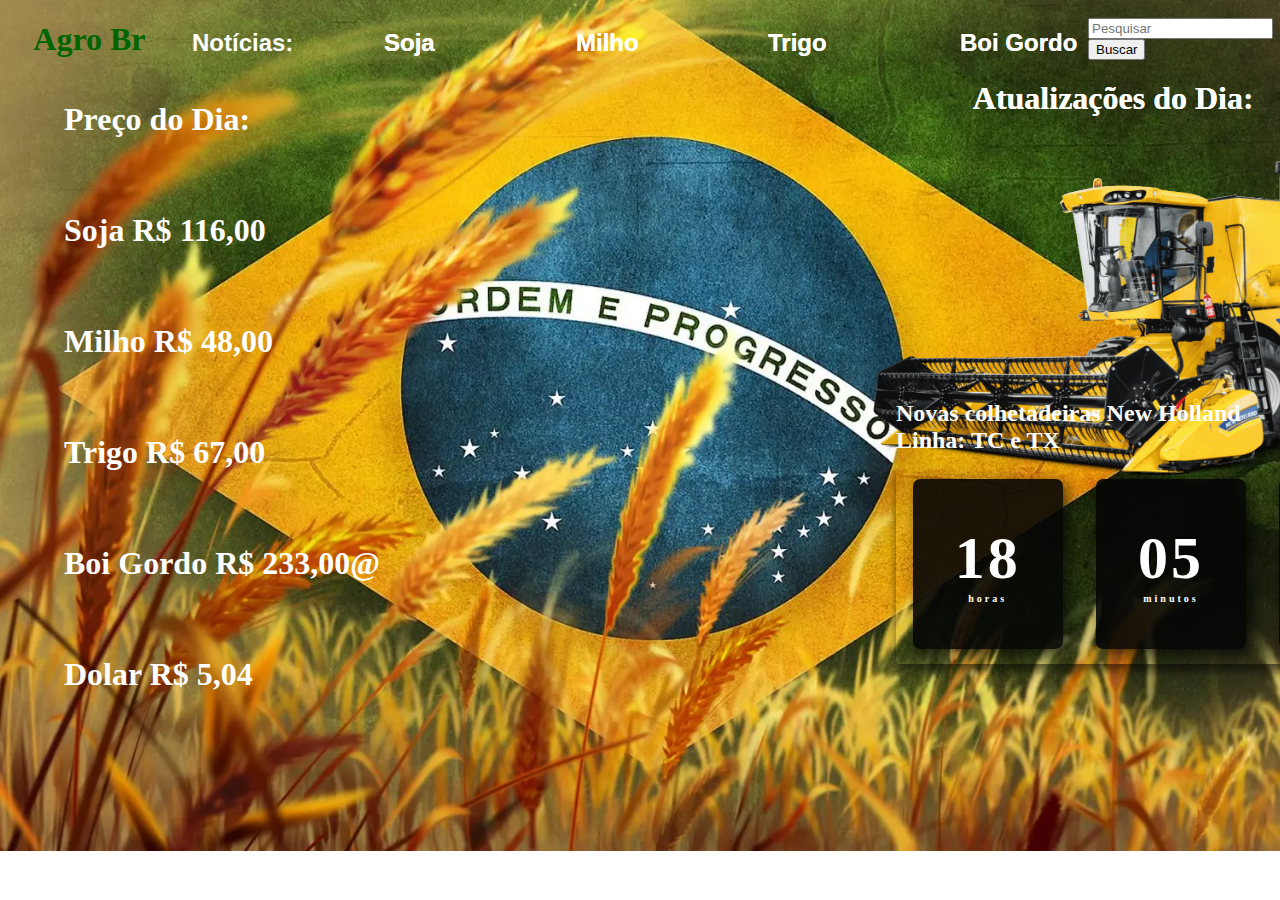
<file: index.html>
<!DOCTYPE html>
<html lang="en">
<head>
    <meta charset="UTF-8">
    <meta name="viewport" content="width=device-width, initial-scale=1.0">
    <title>Document</title> <link rel="stylesheet" href="style.css">
</head>
<body class="Body">
    <header class="h1">
<h1  class="Agro">Agro Br</h1> 
<h2 class="Noticias">Notícias:</h2> 
<h2 class="Soja">Soja</h2> 
<a href="index1.html"><h2 class="Soja">Soja</h2></a>
<h2 class="Milho">Milho</h2>
<a href="index2.html"><h2 class="Milho">Milho</h2></a>
<h2 class="Trigo">Trigo</h2>
<a href="index3.html"><h2 class="Trigo">Trigo</h2></a>
<h2 class="BoiGordo">Boi Gordo</h2>
<a href="index4.html"><h2 class="BoiGordo">Boi Gordo</h2></a>
<h1 class="Preço"> Preço do Dia: <br>
    <br> <br>
Soja R$ 116,00  <br>
<br> <br>
Milho R$ 48,00 <br>
<br> <br>
Trigo R$ 67,00 <br>
<br> <br>
Boi Gordo R$ 233,00@ <br>
<br> <br>
Dolar R$ 5,04</h1>
 <img class="TC" src="TC490.png" alt="">
 <a href="index6.html"> <img class="TC" src="TC490.png" alt=""></a>
 <h2 class="TCC">Novas colhetadeiras New Holland Linha: TC e TX</h2>
<h1 class="Atualiazações">Atualizações do Dia</h1>
<a href="index5.html"><h1 class="Atualiazações">Atualizações do Dia:</h1></a>
<div class="botao">
    <input type="text" placeholder="Pesquisar">
    <button type="submit">Buscar</button>
</div>
<div class="relogio">
    <div>
        <span id="horas">00</span>
        <span class="tempo">horas</span>
    </div>
    <div>
        <span id="minutos">00</span>
        <span class="tempo">minutos</span> 
    </div>
<div>
    <span id="segundos">00</span>
    <span class="tempo">segundos</span> 

</div>
</div>

    </header>
    <script src="script.js"></script>
</body>
</html>
</file>
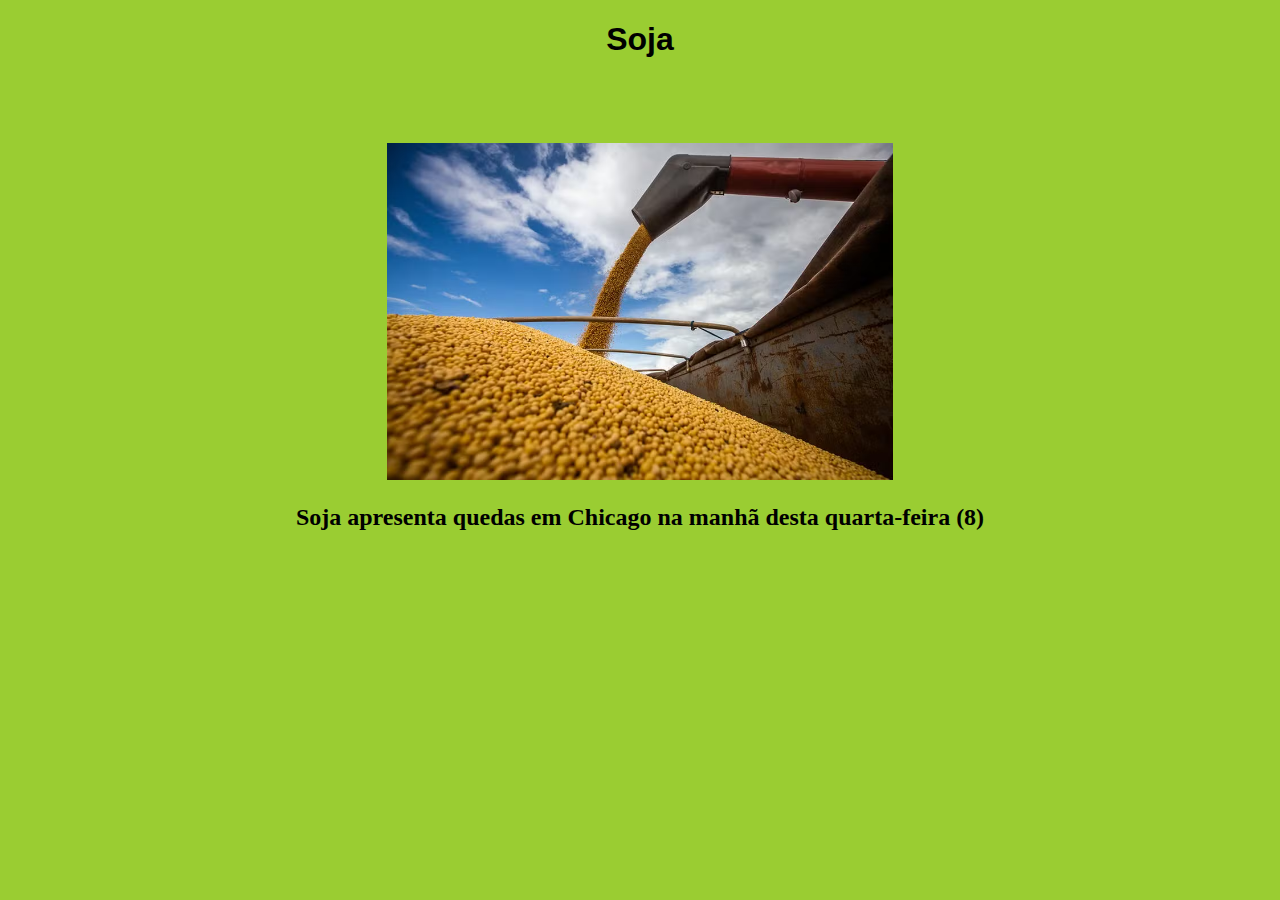
<file: index1.html>
<!DOCTYPE html>
<html lang="en">
<head>
    <meta charset="UTF-8">
    <meta name="viewport" content="width=device-width, initial-scale=1.0">
    <title>Document</title> <link rel="stylesheet" href="style1.css">
</head>
<body class="BodyS">
    <header >
<h1 class="Ssoja">Soja</h1>
<img class="imgS" src="51896925650-134360f24c-c.avif" alt=>
<H2 class="texto1">Soja apresenta quedas em Chicago na manhã desta quarta-feira (8)</H2>

    </header>
    
</body>
</html>
</file>
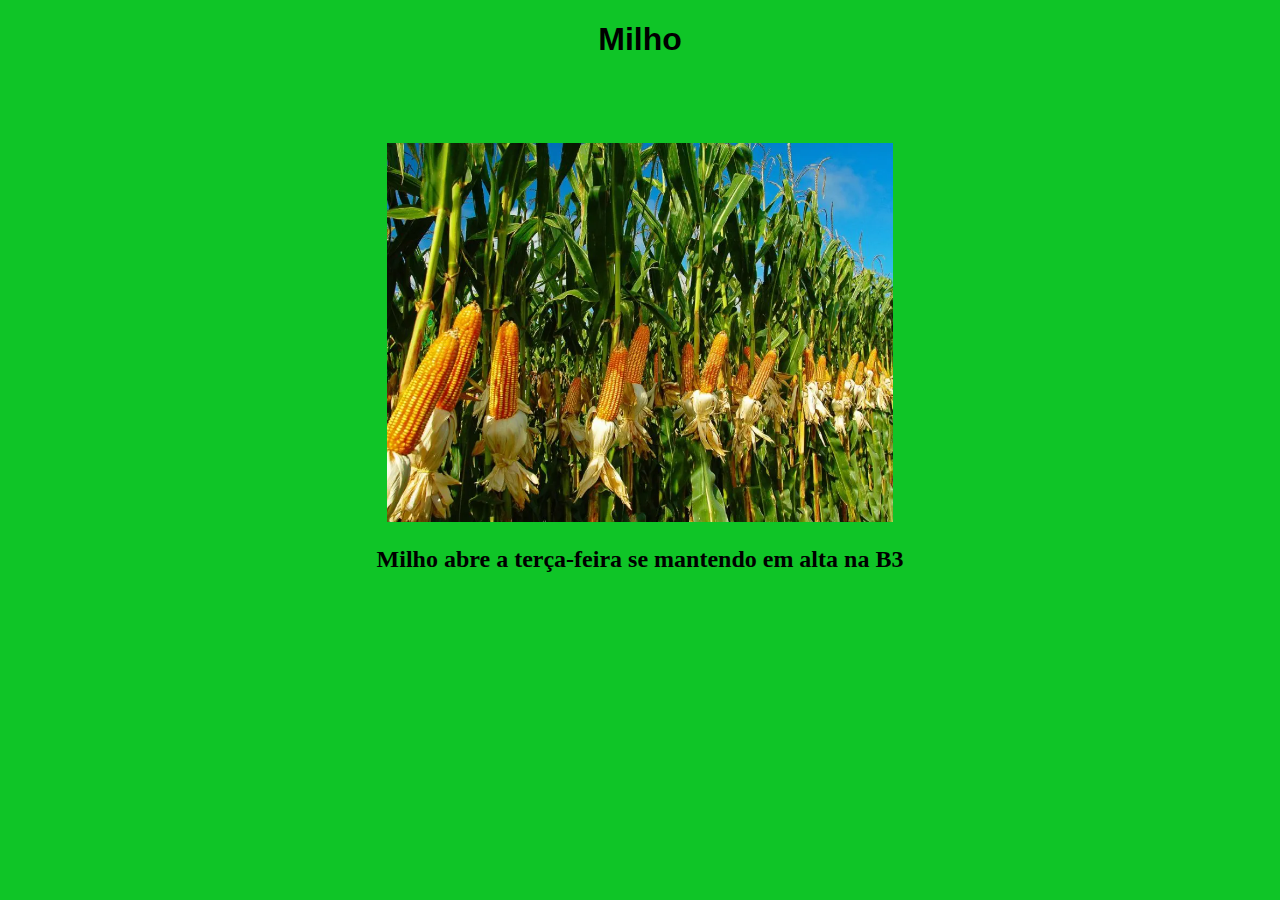
<file: index2.html>
<!DOCTYPE html>
<html lang="en">
<head>
    <meta charset="UTF-8">
    <meta name="viewport" content="width=device-width, initial-scale=1.0">
    <title>Document</title> <link rel="stylesheet" href="style2.css">
</head>
<body class="BodyM">
 <header>
    <h1 class="Smilho">Milho</h1>
    <img class="imgM" src="plantacao-milh-mosaic.webp" alt=>
    <H2 class="texto2">Milho abre a terça-feira se mantendo em alta na B3</H2>
    

 </header>   
</body>
</html>
</file>
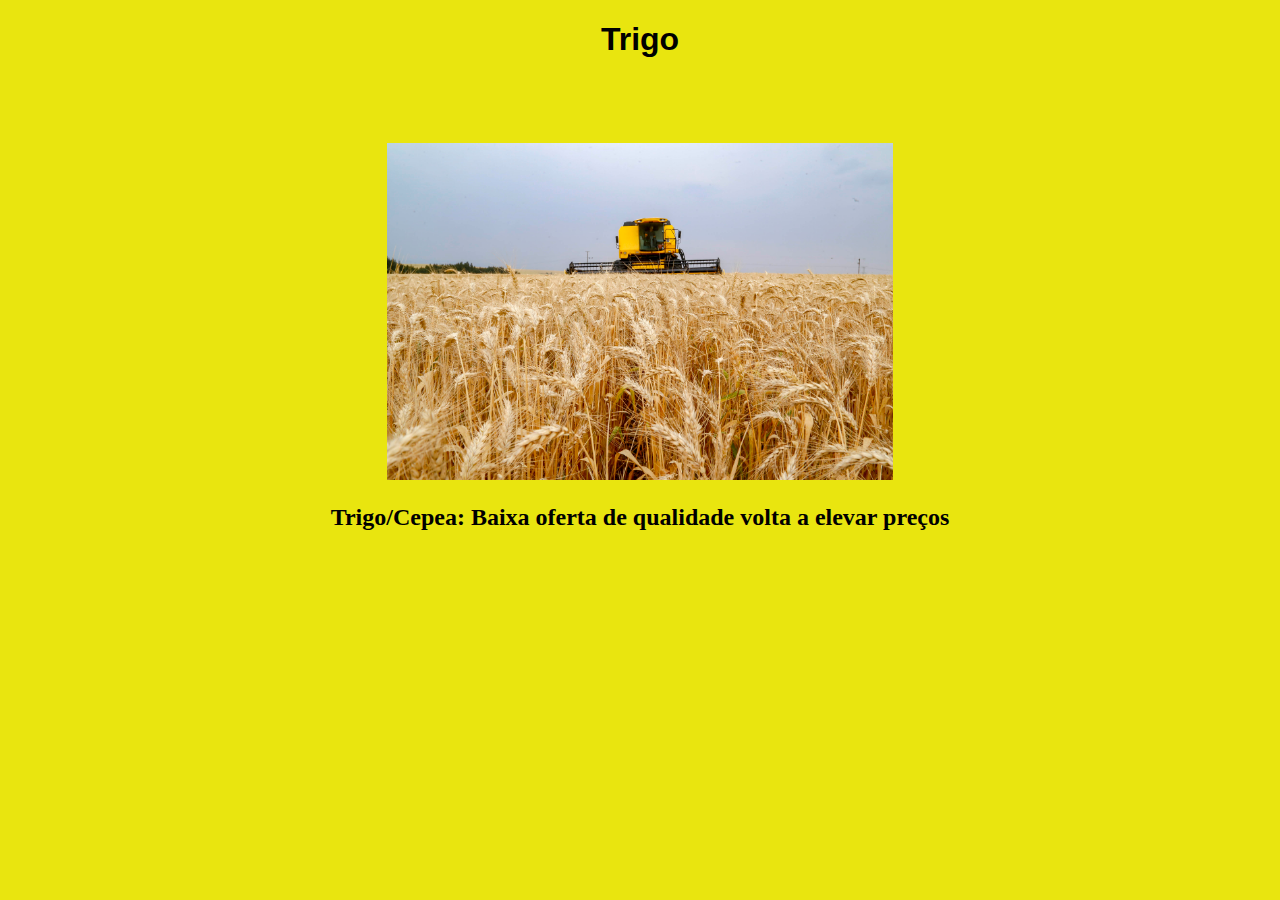
<file: index3.html>
<!DOCTYPE html>
<html lang="en">
<head>
    <meta charset="UTF-8">
    <meta name="viewport" content="width=device-width, initial-scale=1.0">
    <title>Document</title> <link rel="stylesheet" href="style3.css">
</head>
<body class="BodyT">
<header>
<h1 class="STrigo">Trigo</h1>
<img class="imgT" src="trigo007.jpg" alt=>
<H2 class="texto3">Trigo/Cepea: Baixa oferta de qualidade volta a elevar preços</H2>

</header>
</body>
</html>
</file>
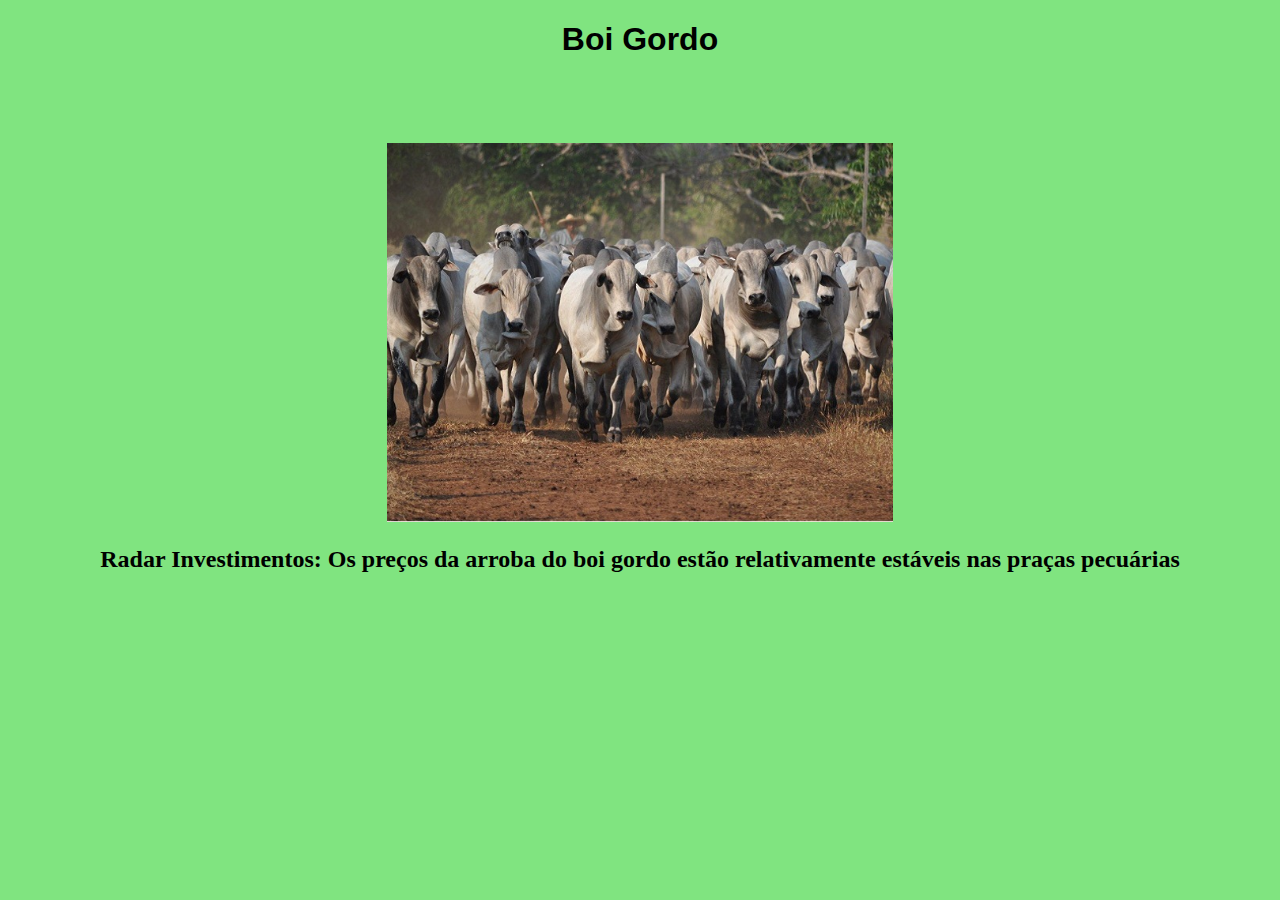
<file: index4.html>
<!DOCTYPE html>
<html lang="en">
<head>
    <meta charset="UTF-8">
    <meta name="viewport" content="width=device-width, initial-scale=1.0">
    <title>Document</title> <link rel="stylesheet" href="style4.css">
</head>
<body class="BodyB">
    <header>
<h1 class="Sboi">Boi Gordo</h1>
<img class="imgB" src="Touros.jpg" alt=>
<H2 class="texto4">Radar Investimentos: Os preços da arroba do boi gordo estão relativamente estáveis nas praças pecuárias</H2>
        
</header>
    
</body>
</html>
</file>
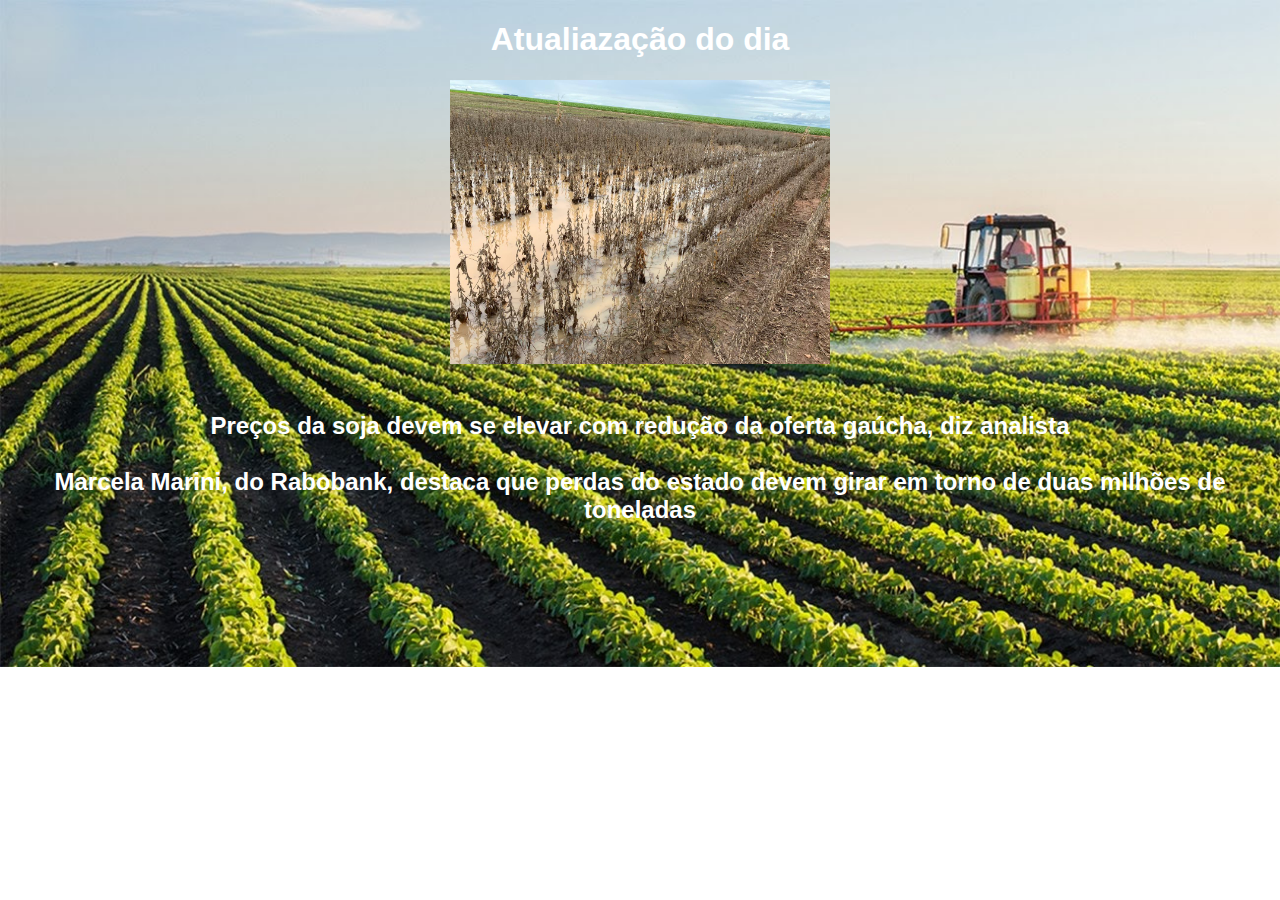
<file: index5.html>
<!DOCTYPE html>
<html lang="en">
<head>
    <meta charset="UTF-8">
    <meta name="viewport" content="width=device-width, initial-scale=1.0">
    <title>Document</title> <link rel="stylesheet" href="style5.css">
</head>
<body class="BODY5">
    <header>
        <h1 class="AT">Atualiazação do dia</h1>
<img class="RS" src="WhatsApp-Image-2020-03-26-at-09.11.28.jpeg" alt="">
<h1 class="TRS"> <br>Preços da soja devem se elevar com redução da oferta gaúcha, diz analista <br> <br>
    Marcela Marini, do Rabobank, destaca que perdas do estado devem girar em torno de duas milhões de toneladas</h1>

    </header>
    
</body>
</html>
</file>
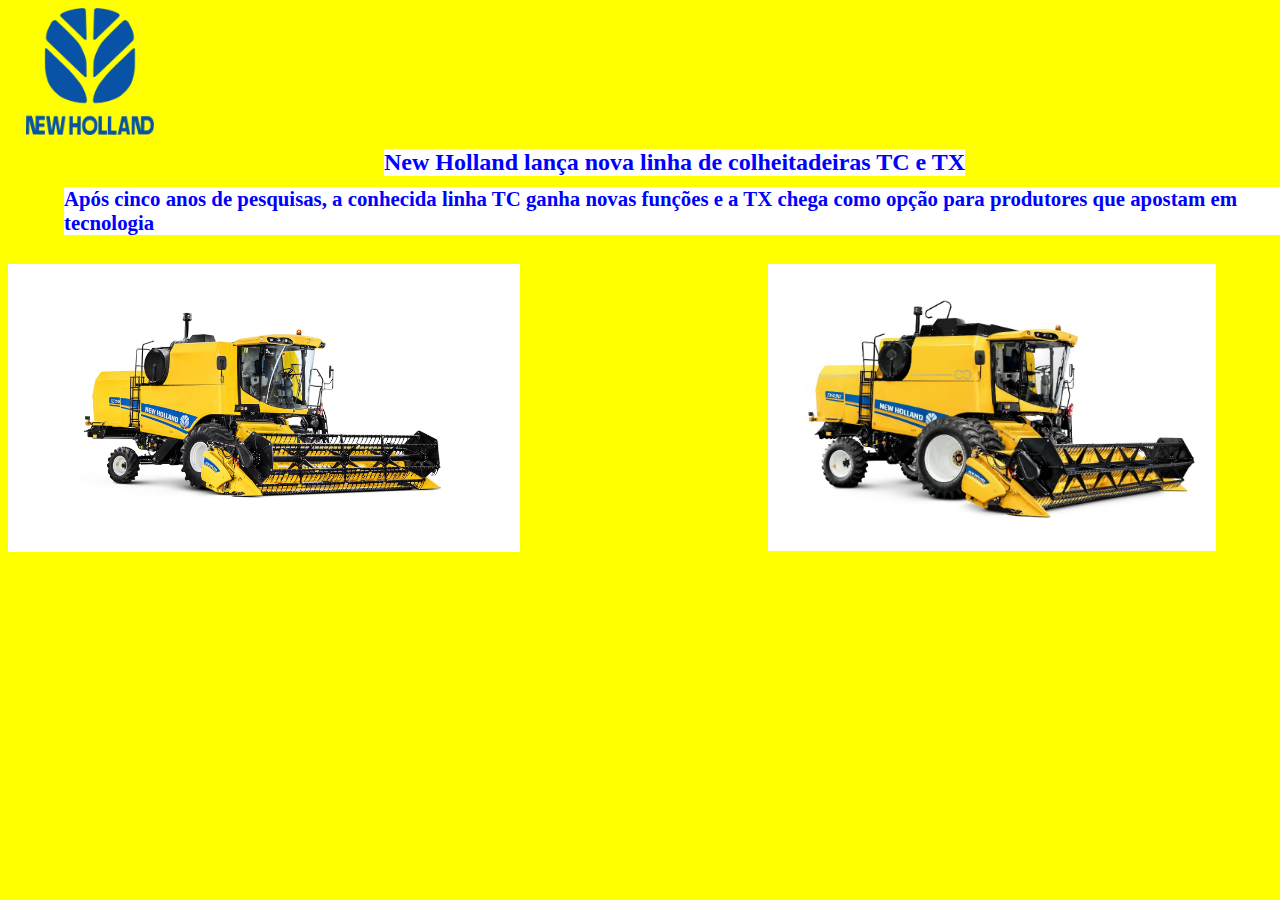
<file: index6.html>
<!DOCTYPE html>
<html lang="en">
<head>
    <meta charset="UTF-8">
    <meta name="viewport" content="width=device-width, initial-scale=1.0">
    <title>Document</title> <link rel="stylesheet" href="style6.css">
</head>
<body class="BODYTC">
    <header>
    
    <img class="Logo" src="new-holland-logo-5E4150014A-seeklogo.com.png" alt="">
    <h2 class="TCTX">New Holland lança nova linha de colheitadeiras TC e TX </h2>
    <h2 class="TXTC"> Após cinco anos de pesquisas, a conhecida linha TC ganha novas funções e a TX chega como opção para produtores que apostam em tecnologia</h2>
    <img class="TC490" src="colheitadeiras-new-holland-modelo-tc-em-estudio-visao-lateral-direita.webp" alt="">
    <img class="TX" src="new-holland-lancara-colheitadeira-tx-em-evento-no-rs_ee6257ef0fde1080759daa8537d7d5c9.avif" alt="">
</header>

    
</body>
</html>
</file>
<file: style.css>
.Body{
    background-image: url(colheita-trigo-bandeira-Brasil-Compre-Rural.webp);
    background-size: cover;
    background-repeat: no-repeat;
}
.Noticias{
    position: absolute;
    margin-top: -4%; 
    left: 15%;
    font-size: 150%;
    font-family: Verdana, Geneva, Tahoma, sans-serif;
    color: white;
}
.Soja{
    position: absolute;
    margin-top: -4%; 
    left: 30%;
    font-size: 150%;
    font-family: Verdana, Geneva, Tahoma, sans-serif;
    color: white;
}

.Milho{
    position: absolute;
    margin-top: -4%; 
    left: 45%;
    font-size: 150%;
    font-family: Verdana, Geneva, Tahoma, sans-serif;
    color: white;
}
.Trigo{
    position: absolute;
    margin-top: -4%; 
    left: 60%;
    font-size: 150%;
    font-family: Verdana, Geneva, Tahoma, sans-serif;
    color: white;
}
.BoiGordo{
    position: absolute;
    margin-top: -4%; 
    left: 75%;
    font-size: 150%;
    font-family: Verdana, Geneva, Tahoma, sans-serif;
    color: white;
}
.Preço{
    position: absolute;
    left: 5%;
    color: white;
}
.Agro{
   
   margin-left: 2%;
   color: darkgreen;
}
.TC{
    position: absolute;
    left: 65%;
 margin-top: 2%;
 
}
.TCC{
    position: absolute;
    left: 70%;
 margin-top: 25%;
 color: white;

}
.Atualiazações{
    position: absolute;
    left: 76%;
 margin-top: 0%;
 color: white;

}
.botao{
    position: absolute;
    left: 85%;
    top: 2%;
}
.relogio{
    display: flex;
    align-items: center;
    justify-content: space-around;
    height: 200px;
    width: 550px; 
    position: absolute;
    left: 70%;
    margin-top: 30%;
    background: transparent;
    border-radius: 3px;
    box-shadow: 0px 8px 10px rgba(0, 0, 0 , .5);
}

.relogio div {
    height: 170px;
    width: 150px;
    display: flex;
    flex-direction: column;
    align-items: center;
    justify-content: center;
    color: #fff;
    background: rgba(5, 5, 5, .9);
    box-shadow: 5px 5px 15px rgba(0, 0, 0, .7);
    border-radius: 7px;
    letter-spacing: 3px;
}

.relogio span{
    font-weight: bolder;
    font-size: 60px;
}

.relogio span.tempo{
    font-size: 10px;

}
</file>
<file: style1.css>
.Ssoja{
    font-family: Verdana, Geneva, Tahoma, sans-serif;
    text-align:center ;



}
.BodyS{
background-color: yellowgreen;

}
.imgS{
    position:relative;
   margin-left: 30%;
    width: 40%;
    margin-top: 5%;

}
.texto1{
    display: flex;
    justify-content: center;


}
</file>
<file: style2.css>
.Smilho{
    font-family: Verdana, Geneva, Tahoma, sans-serif;
    text-align:center ;



}
.BodyM{
background-color: rgb(15, 197, 39);

}
.imgM{
    position:relative;
   margin-left: 30%;
    width: 40%;
    margin-top: 5%;

}
.texto2{
    display: flex;
    justify-content: center;


}
</file>
<file: style3.css>
.STrigo{
    font-family: Verdana, Geneva, Tahoma, sans-serif;
    text-align:center ;



}
.BodyT{
background-color: rgb(233, 229, 15);
padding: 0%;

}
.imgT{
    position:relative;
   margin-left: 30%;
    width: 40%;
    margin-top: 5%;

}
.texto3{
    display: flex;
    justify-content: center;


}
</file>
<file: style4.css>
.Sboi{
    font-family: Verdana, Geneva, Tahoma, sans-serif;
    text-align:center ;



}
.BodyB{
background-color: rgb(128, 228, 128) ;

}
.imgB{
    position:relative;
   margin-left: 30%;
    width: 40%;
    margin-top: 5%;

}
.texto4{
    display: flex;
    justify-content: center;


}
</file>
<file: style5.css>
.BODY5{
    background-image: url(agricultura-no-campo-copia.jpg);
background-repeat: no-repeat;
background-size: cover;

}
.TRS{
    font-size: 150%;
    font-family: Verdana, Geneva, Tahoma, sans-serif;
    text-align: center;
    color: white;

}
.RS{
    width: 30%;
 position: relative;
 left: 35%;
 
}
.AT{
    text-align: center;
    font-family: Verdana, Geneva, Tahoma, sans-serif;
    color: white;
}
</file>
<file: style6.css>
.Logo{
   position: absolute;
 margin-top: 0%;
    width: 10%;
    left: 2%;
}
.BODYTC{
    background-color: yellow;
}
.TX{
    width: 35%;
    position:absolute;
    margin-top: 20%;
    left: 60%;

}
.TC490{
    width: 40%;
    position:absolute;
    margin-top: 20%;

}
.TCTX{
    position: absolute;
    margin-top: 11%;
    background-color: white;
  left: 30%;
  color: blue;
}
.TXTC{
    position: absolute;
    margin-top:14% ;
    background-color: white;
    color: blue;
    font-size: 130%;
    left: 5%;
}
</file>
